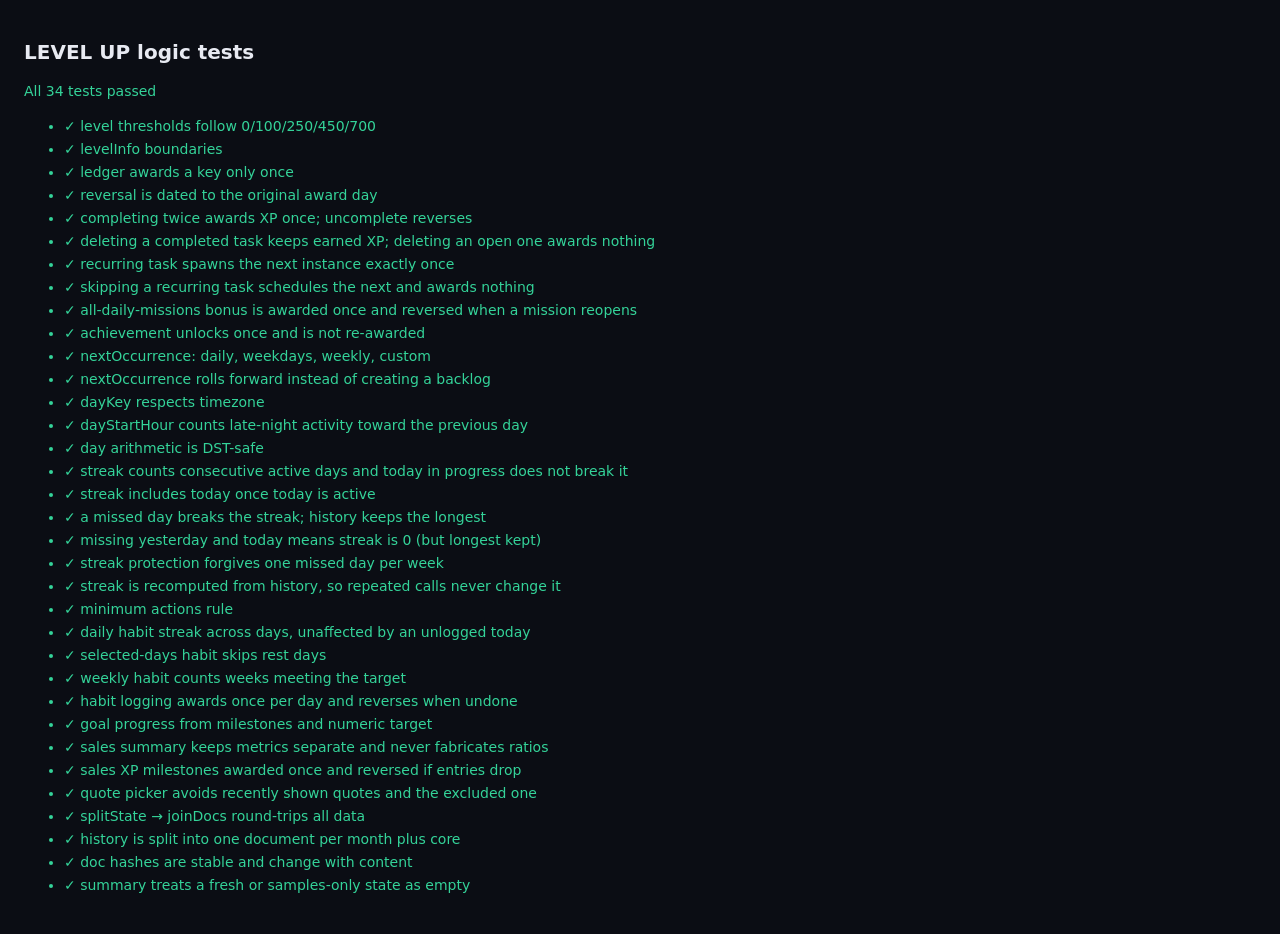
<file: tests/index.html>
<!doctype html>
<html lang="en">
<head>
  <meta charset="utf-8">
  <meta name="viewport" content="width=device-width, initial-scale=1">
  <title>LEVEL UP tests</title>
  <style>
    body { font: 14px/1.5 -apple-system, system-ui, sans-serif; background: #0b0d14; color: #e8eaf2; padding: 16px; }
    .pass { color: #34d399; } .fail { color: #f87171; font-weight: 700; }
    h1 { font-size: 20px; } li { margin: 2px 0; } pre { white-space: pre-wrap; color: #f87171; }
  </style>
</head>
<body>
  <h1>LEVEL UP logic tests</h1>
  <p id="summary">Running…</p>
  <ul id="out"></ul>
  <script type="module" src="tests.js"></script>
</body>
</html>
</file>
